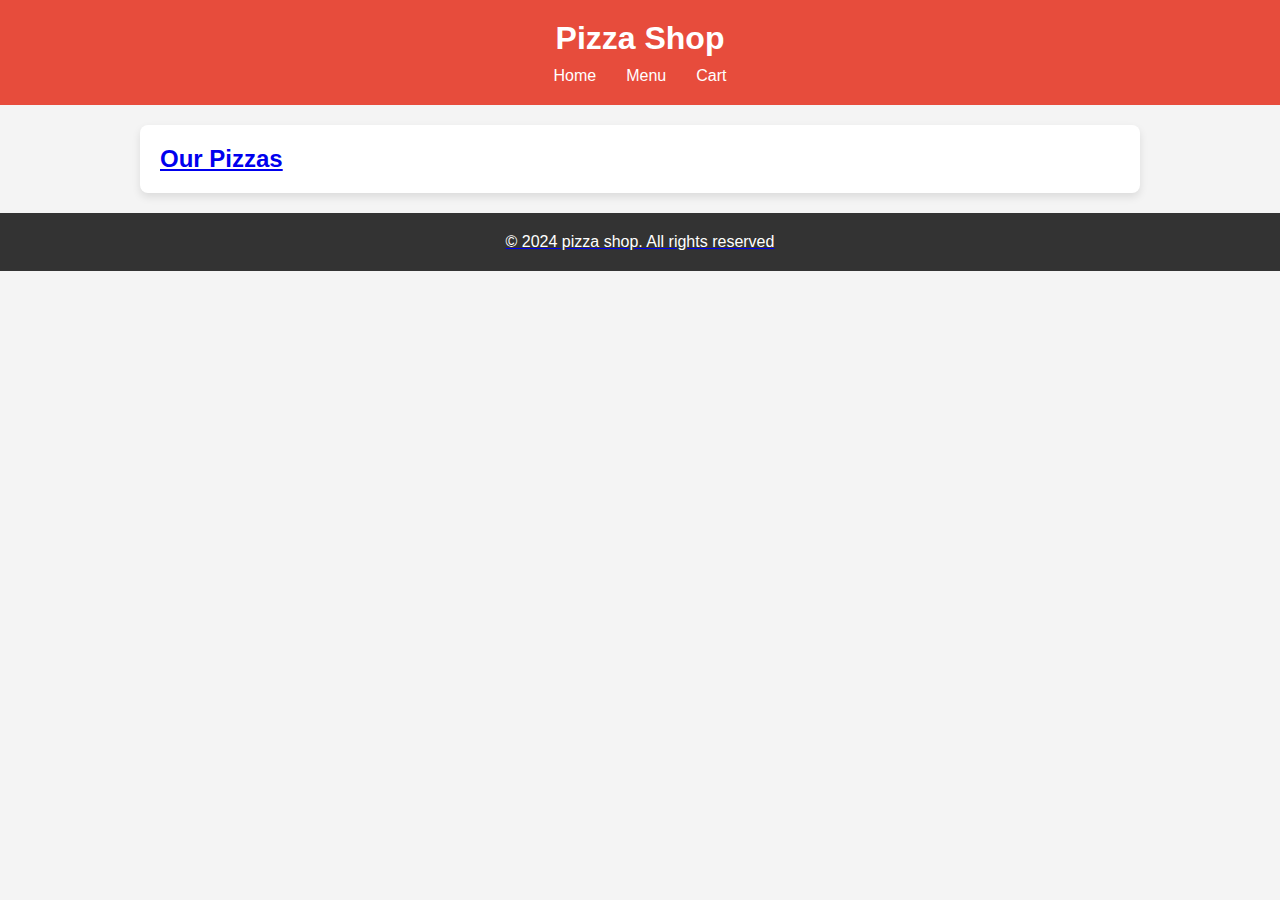
<file: index.html>
<!DOCTYPE html>
<html lang="en">
<head>
    <meta charset="UTF-8">
    <meta name="viewport" content="width=device-width, initial-scale=1.0">
    <title>Pizza Shop</title>
    <link rel="stylesheet" href="style.css">
</head>
<div id="notification" class="notification"></div>

<body>
    <div id="notification" class="notification"></div>

    <header>
        <div class="logo">
            <h1>Pizza Shop</h1>
        </div>
        <button class="nav-toggle">&#9776;</button>
        <nav>
            <ul>
                <li><a href="#">Home</li>
                    <li><a href="#">Menu</li>
                        <li><a href="cart.html" class="cart-menu">Cart</li>
            </ul>
        </nav>
    </header>

    <main>
        <section class="Menu">
            <h2>Our Pizzas</h2>
            <div class="pizza-container" id="pizza-container">

            </div>

        </section>
        <section id="cart">
        <div id="notification" class="notification"></div>

        </div>
        </section>
    </main>
    <footer>
        <p>&copy; 2024 pizza shop. All rights reserved</p>
    </footer>
<script src="pizzas.js"></script>  
<script src="cart.js"></script>  
</body>
</html>
</file>
<file: style.css>
/*basic reset*/
*{
    margin: 0;
    padding: 0;
    box-sizing: border-box;
}

/*body and global style*/
body{
    font-family: Arial, sans-serif;
    background-color: #f4f4f4;
}


/*header style*/
header{
    background-color: #e74c3c;
    color: white;
    padding: 20px;
    text-align: center;
}

/*logo style*/
header .logo h1{
    font-size: 2em;
    margin-bottom: 10px; 
}

/*Navigation Styling*/
nav ul{
    list-style: none;
    display: flex;
    justify-content: center;
}
nav ul li{
    margin: 0 15px;
}

nav ul li a {
    color: white;
    text-decoration: none;
    font-size: 1,2em;
}

nav ul li a:hover{
    text-decoration: underline;
}

/*Main content styling*/
main{
    padding: 20px;
    max-width: 1000px;
    margin: 20px auto;
    background-color: #fff;
    box-shadow: 0px 4px 8px rgba(0, 0, 0, 0.1);
    border-radius: 8px;
}

/*Pizza item container styling*/
.pizza-item{
    background-color:  #f9f9f9;
    border: 1px solid #ddd;
    padding: 15px;
    margin-bottom: 20px;
    border-radius: 8px;
    box-shadow: 8px 2px 5px rgba(0, o, 0, 0.1);
}

/* Pizza Name Styling */
.pizza-item h3{
    font-size: 1.5em;
    color: #e74c3c;
    margin-bottom: 10px;
}

/*Pizza item styling*/
.pizza-item img{
    width: 100px;
    max-width: 250;
    height: auto;
    border-radius: 8px;
    margin-bottom: 15px;
}

/*Pizza item Descrpition*/
.pizza-item .description{
    font-size: 1.1em;
    color: #555;
    margin-bottom: 10px;
}

/* Pizza Price Styling */
.pizza-item .price{
    font-size: 1.3em;
    color: #e74c3c;
    font-weight: bold;
    margin-bottom: 15px;
}

/* Add to Cart Button Styling */
.pizza-item .add-to-cart{
    background-color: #e74c3c;
    color: white;
    border: none;
    padding: 10px 20px;
    font-size: 1em;
    border-radius: 5px;
    cursor: pointer;
}

.pizza-item .add-to-cart:hover{
    background-color: #c0392b;
}

/*foooter style*/
footer{
    background-color: #333;
    color: white;
    text-align: center;
    padding: 20px;
    font-size: 1em;
}

footer p{
    margin: 0;
}

/*cart*/
.cart{
    background-color: #f9f9f9;
    padding: 20px;
    margin-top: 30px;
    border-top: 2px solid #ddd;
    border-radius: 5PX;

}

.cart h2{
    font-size: 1.5rem;
    margin-bottom: 10px;

}
#cart-items {
    background-color: #fff;
    padding: 15px;
    margin-bottom: 15px;
    border: 1px solid #ddd;
    border-radius: 8px;
    border-bottom: 1px solid #ddd;
    box-shadow: 0  2px 5px rgba(0, 0, 0, 0.1);
    display: flex;
    align-items: center;
    gap: 20px;
  
}

.cart-item-image {
    width: 60px;
    height: 60px;
    object-fit: cover;
    margin-right: 20px;
    border-radius: 8px;
    border: 1px solid #ccc;
}

.cart-item-details {
    flex-grow: 1;
}

.cart-item-name  {
    font-size: 1.2rem;
    font-weight: bold;
    color: #333;
    margin-bottom: 5px;
}

.cart-item-price {
    font-size: 1.2em;
    color: #e74c3c;
    font-weight: bold;
    margin-bottom: 5px;
}

/* Style for the total price section */
#total-price {
    font-size: 1.5em;
    font-weight: bold;
    color: #e74c3c;
    margin-top: 20px;
    text-align: right;
}

/* padding and background color to make the total stand out */
.cart-total-container {
    display: flex;
    justify-content: space-between;
    margin-top: 20px;
    padding: 10px 15px;
    background-color: #f1f1f1;
    border-radius: 8px;
    box-shadow: 0 2px 4px rgba(0, 0, 0, 0.1);
}


/* Remove button styling */
.remove-btn {
    background-color: #e74c3c;
    color: white;
    padding: 8px 12px;
    font-size: 0.9em;
    border: none;
    border-radius: 5px;
    cursor: pointer;
    transition: background-color 0.3s ease;
}

.remove-btn:hover {
    background-color: #c0392b;
}

/*notification Styling*/
.notification{
    position: fixed;
    top: 20px;
    right: 20px;
    background-color: #28a745;
    color: #fff;
    padding: 15px 20px;
    border-radius: 5px;
    box-shadow: 0 2px 10px rgba(0, 0, 0, 0.2);
    visibility: hidden;
    opacity: 0;
    transition: visibility 0s, opacity 0.3s ease; /* Smooth fade effect */
    z-index: 1000;
    font-weight: bold;
}

.notification.show{
    visibility: visible;
    opacity: 1;
}

/*Humberger menu icon*/
.nav-toggle {
    display: none;
    font-size: 1.5em;
    background: none;
    border: none;
    color: white;
    cursor: pointer;
    position: absolute;
    top: 20px;
    right: 20px;
}

/*Responsive navigation menu*/
@media (max-width: 768px) {
    nav ul {
        display: none; /*hide the menu on smaller screens*/
        flex-direction: column;
        background-color: #e74c3c;
        position: absolute;
        top: 60px;
        right: 0;
        width: 100%;
        padding: 20px 0;
    }

    nav ul.active {
        display: flex;
    }

    nav ul li {
        text-align: center;
        margin: 10px 0;
    }

    .nav-toggle{
        display: block; /* Show the hamburger button on smaller screens */
    }
}

/*default nav styling for desktop*/
nav ul {
    display: flex;
}

/*Hide nav menu on smaller screens by default*/
@media(max-width: 768px) {
    nav ul {
        display: none;
        flex-direction: column;
        background-color: #e74c3c;
        position: absolute;
        top: 60px;
        left: 0;
        width: 100%;
        padding: 20px;
    }

    nav ul.active {
        display: flex;
    }
    .nav-toggle{
        display: block;
    }
}
</file>
